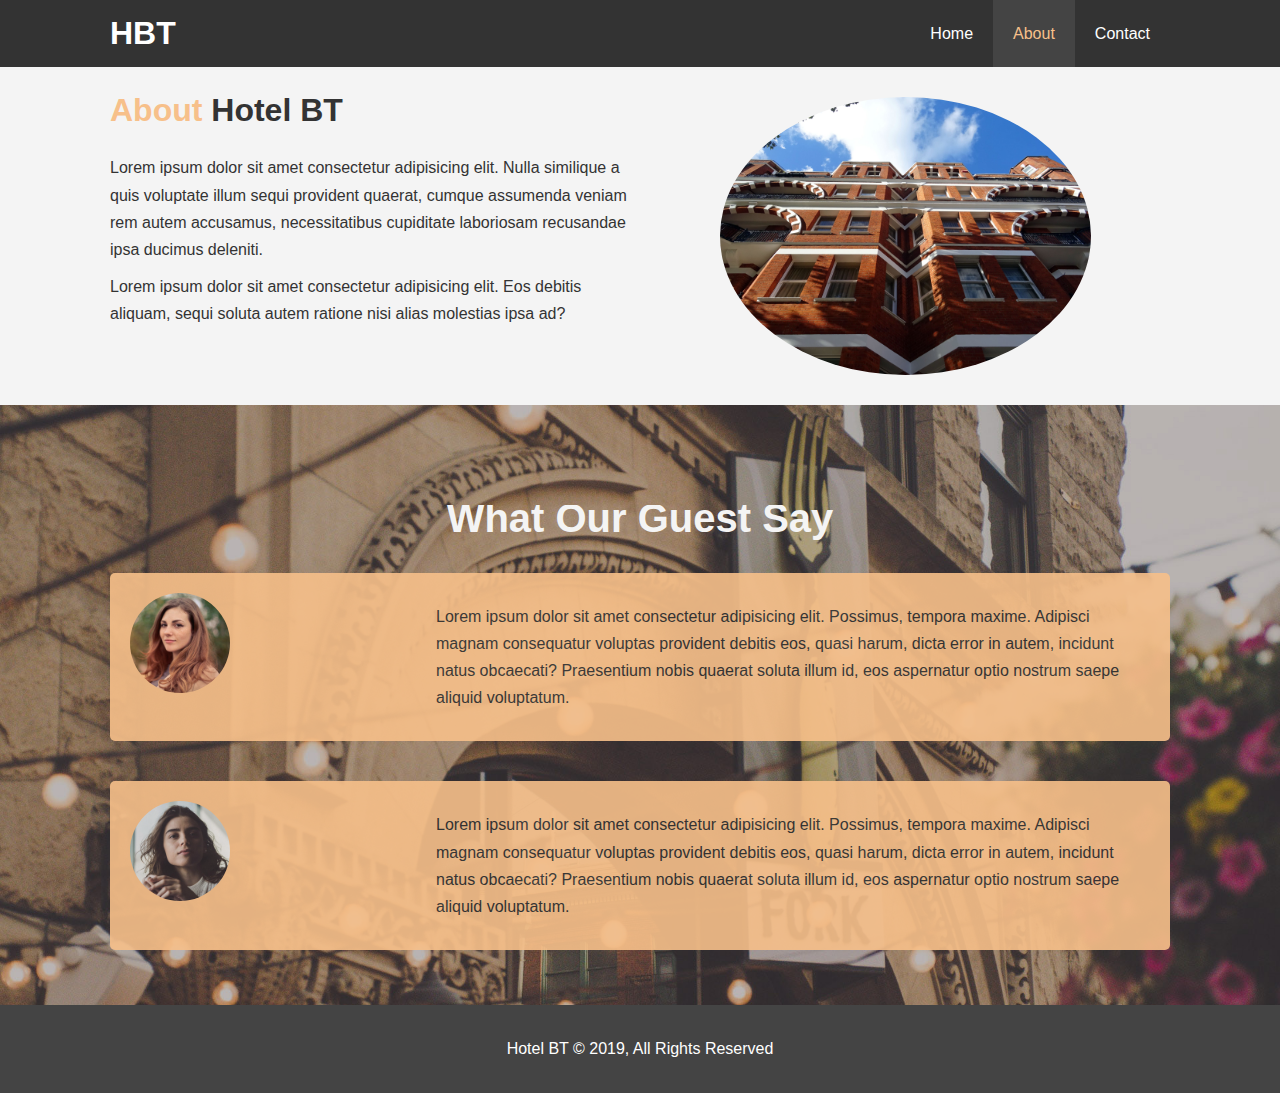
<file: about.html>
<!DOCTYPE html>
<html lang="en">
<head>
    <meta charset="UTF-8">
    <meta http-equiv="X-UA-Compatible" content="IE=edge">
    <meta name="viewport" content="width=device-width, initial-scale=1.0">
    <meta name="description" content="Welcome to the most luxirious hotel in all of Boston Massachusetts">
    <meta name="keywords" content="Hotel,boston,5-star hotels">
    <link rel="stylesheet" href="css/styles.css">
    <title>Hotel Website | About</title>
</head>
<body>
    <header>
        <nav id="navbar">
            <div class="container">

                <h1 class="logo">HBT</h1>
                <ul>
                    <li><a href="index.html">Home</a></li>
                    <li><a class="current" href="about.html">About</a></li>
                    <li><a href="contact.html">Contact</a></li>
                </ul>
            </div>
        </nav>
    </header>

  <section id="about-info" class="bg-light py-3">
        <div class="container">
            <div class="info-left">
                <h1><span class="text-primary">About</span> Hotel BT</h1>
                <p>Lorem ipsum dolor sit amet consectetur adipisicing elit. Nulla similique a quis voluptate illum sequi provident quaerat, cumque assumenda veniam rem autem accusamus, necessitatibus cupiditate laboriosam recusandae ipsa ducimus deleniti.</p>
                <p>Lorem ipsum dolor sit amet consectetur adipisicing elit. Eos debitis aliquam, sequi soluta autem ratione nisi alias molestias ipsa ad?</p>
            </div>
            <div class="info-right">
                <img src="img/photo-2.jpg" alt="hotel">
            </div>
            
        </div>

  </section>

    <div class="clr"></div>

    <section id="testimonials" class="py-3">
        <div class="container">
            <h2 class="l-heading">What Our Guest Say</h2>
            <div class="testimonial bg-primary">
                <img src="img/person-1.jpg" alt="person-1">
                <p>
                    Lorem ipsum dolor sit amet consectetur adipisicing elit. Possimus, tempora maxime. 
                    Adipisci magnam consequatur voluptas provident debitis eos, quasi harum, 
                    dicta error in autem, incidunt natus obcaecati? Praesentium nobis quaerat soluta illum id, 
                    eos aspernatur optio nostrum saepe aliquid voluptatum.
                </p>
                <div class="clr"></div>
            </div>
            <div class="testimonial bg-primary">
                <img src="img/person-2.jpg" alt="person-2">
                <p>
                    Lorem ipsum dolor sit amet consectetur adipisicing elit. Possimus, tempora maxime. 
                    Adipisci magnam consequatur voluptas provident debitis eos, quasi harum, 
                    dicta error in autem, incidunt natus obcaecati? Praesentium nobis quaerat soluta illum id, 
                    eos aspernatur optio nostrum saepe aliquid voluptatum.
                </p>
                <div class="clr"></div>
            </div>
        </div>
    </section>
    
    <footer id="main-footer">
        <p>Hotel BT &copy; 2019, All Rights Reserved</p>
    </footer>
</body>
</html>
</file>
<file: css/styles.css>
/* Reset */
*{
    margin: 0;
    padding: 0;
    box-sizing: border-box;
}

html, body{
    font-family: 'Segoe UI', Tahoma, Geneva, Verdana, sans-serif;
    line-height: 1.7em;
}

a{
    text-decoration: none;
    color: #333;
}
h1, h2, h3{
    padding-bottom: 20px;
}

p{
    margin: 10px 0;
}

/* utility classses */

.container{
    margin: auto;
    max-width: 1100px;
    overflow: auto;
    padding: 0 20px;
    
}
.text-primary{
    color: #f7c08a;
}

.lead{
    font-size: 20px;
}

.btn {
    display: inline-block;
    font-size: 18px;
    color: #fff;
    background: #333;
    padding: 13px 20px;
    border: none;
    cursor: pointer;
}
.btn-light{
    background: #f4f4f4;
    color: #333;
}

.bg-dark{
    background: #333;
    color: #fff;
}
.bg-light{
    background: #f4f4f4;
    color: #333;
}
.bg-primary{
    background: #f7c08a;
    color: #333;
}

.clr{
    clear: both;
}

.btn:hover{
    background-color: #f7c08a;
    color: #444;
}

.l-heading{
    font-size: 40px;
}

/* padding */
.py-1 { padding: 10px 0px;}
.py-2 { padding: 20px 0px;}
.py-3 { padding: 30px 0px;}

/* navbar */
#navbar {
    background: #333;
    color: #fff;
    overflow: auto;
}

#navbar a{
    color: #fff;
}

#navbar h1{
    float: left;
    padding-top: 20px;
}

#navbar ul{
    float: right;
    list-style: none;
}

#navbar ul li{
    float: left;
}

#navbar ul li a{
    display: block;
    padding: 20px;
    text-align: center;
}

#navbar ul li a:hover,
#navbar ul li a.current{
    background-color: #444;
    color: #f7c08a;
}

/* showcase */

#showcase{
    background: url('../img/showcase.jpg') no-repeat center center/cover;
    height: 600px;
}

#showcase .showcase-content{
    color: #fff;
    text-align: center;
    padding-top: 150px;
}

#showcase .showcase-content h1{
    font-size: 60px;
    line-height: 1.2em;
}

#showcase .showcase-content p{
    padding-bottom: 20px;
    line-height: 1.7em;
}

/* home-info */
#home-info{
    height: 400px;
}

#home-info .info-img{
    float: left;
    width: 50%;
    background: url('../img/photo-1.jpg') no-repeat;
    min-height: 100%;
}

#home-info .info-content{
    float: right;
    width: 50%;
    height: 100%;
    text-align: center;
    padding: 50px 30px;
    overflow: hidden;
}

#home-info .info-content p{
    padding-bottom: 30px;
}

.box{
    float: left;
    width: 33.3%;
    padding: 50px;
    text-align: center;
}

.box i{
    margin-bottom: 10px;
}

/* About info  */
#about-info .info-right{
    float: right;
    width: 50%;
    min-height: 100%;
}

#about-info .info-left{
    float: left;
    width: 50%;
    min-height: 100%;
}

#about-info .info-right img{
    display: block;
    margin: auto;
    width: 70%;
    border-radius: 50%;
}

/* Testimonal */
#testimonials{
    height: 600px;
    background: url(../img/test-bg.jpg) no-repeat center center/cover;
    padding-top: 100px;
}

#testimonials .testimonial{
    padding: 20px;
    margin-bottom: 40px;
    border-radius: 5px;
    opacity: 0.9;
}
#testimonials h2{
    text-align: center;
    color: #f4f4f4;
    padding-bottom: 40px;
}
#testimonials .testimonial img{
    width: 100px;
    float: left;
    margin-right: 20px;
    border-radius: 50%;
}
#testimonials .testimonial p{
    float: right;
    width: 70%;
}

/* Contact Page  */

#contact-form .form-group{
    margin-bottom: 20px;
}

#contact-form label {
    display: block;
    margin-bottom: 5px;
}

#contact-form input, #contact-form textarea {
    width: 100%;
    padding: 10px;
    border: 1px #ddd solid;
}

#contact-form textarea {
    height: 200px;
}


/* footer */
#main-footer {
    text-align: center;
    background: #444;
    color: #fff;
    padding: 20px;
}

#main-footer p{
    margin: 10px 0px;
}
</file>
